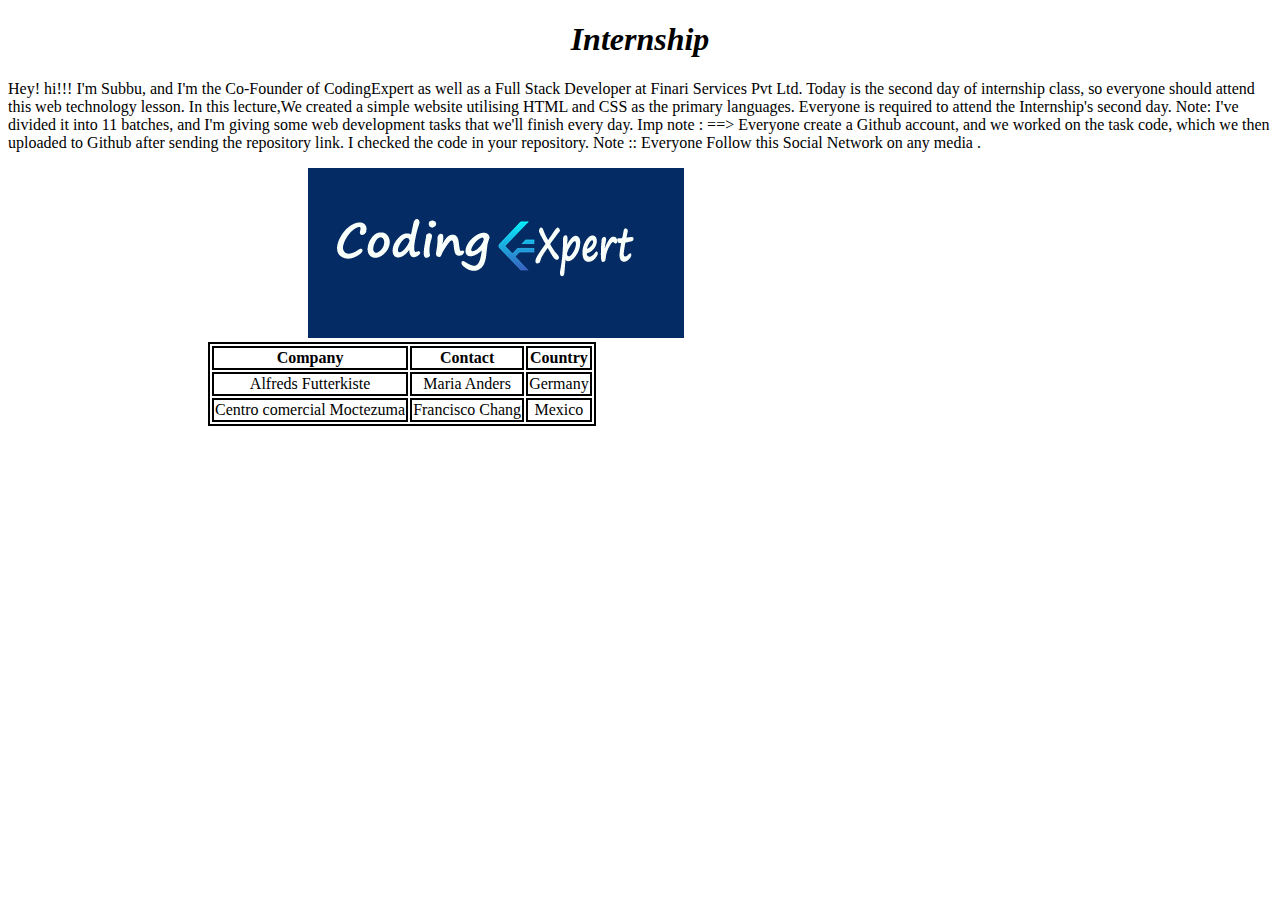
<file: task1/index.html>
<!DOCTYPE html>
<html>
<head>
    <link rel="stylesheet" href="main.css">    
    <title>Web Technology </title>
</head>
<body>

<h1 class="container">Internship</h1>
<p class="paragraph">Hey!  hi!!!
    I'm Subbu, and I'm the Co-Founder of CodingExpert as well as a Full Stack Developer at Finari Services Pvt Ltd.
    Today is the second day of internship class, so everyone should attend this web technology lesson. In this lecture,We created a simple website utilising HTML and CSS as the primary languages. Everyone is required to attend the Internship's second day.
    Note: I've divided it into 11  batches, and I'm giving some web development tasks that we'll finish every day.
    
    Imp note : ==> Everyone create a Github account, and we worked on the task code, which we then uploaded to Github after sending the repository link. I checked the code in your repository.
    
    Note :: Everyone Follow this Social Network on  any media .</p>
<img class="image" src="logo.PNG" alt="logo" >

<table class="table">
    <tr>
      <th>Company</th>
      <th>Contact</th>
      <th>Country</th>
    </tr>
    <tr>
      <td>Alfreds Futterkiste</td>
      <td>Maria Anders</td>
      <td>Germany</td>
    </tr>
    <tr>
      <td>Centro comercial Moctezuma</td>
      <td>Francisco Chang</td>
      <td>Mexico</td>
    </tr>
  </table>

</body>
</html>
</file>
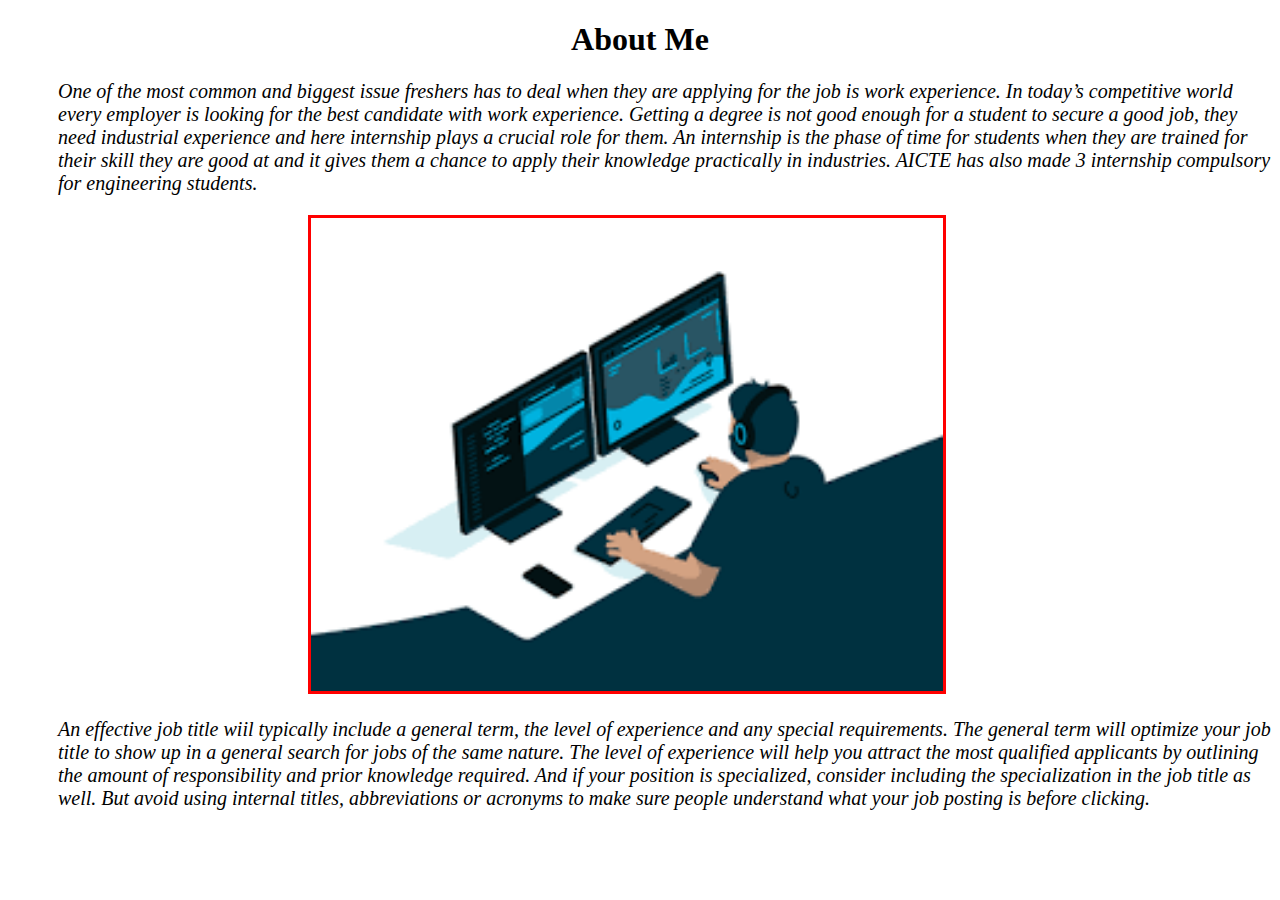
<file: task3/about.html>
<!DOCTYPE html>
<html>
    <head>
        <title></title>
    </head>
    <link rel="stylesheet" href="main.css">
    
<body>
        <div class="container">
           
            <h1>About Me</h1>
            <p>One of the most common and biggest issue freshers has to deal when they are applying for the job is work experience. In today’s competitive world every employer is looking for the best candidate with work experience. Getting a degree is not good enough for a student to secure a good job, they need industrial experience and here internship plays a crucial role for them. An internship is the phase of time for students when they are trained for their skill they are good at and it gives them a chance to apply their knowledge practically in industries. AICTE has also made 3 internship compulsory for engineering students.</p>
            <div >
                <img   class="containerBtn" src="assets/pic1.png" alt="picImage" />
                <p class="containerPtn">
                    An effective job title wiil typically include a general term, the level of experience and any special requirements. The general term will optimize your job title to show up in a general search for jobs of the same nature. The level of experience will help you attract the most qualified applicants by outlining the amount of responsibility and prior knowledge required. And if your position is specialized, consider including the specialization in the job title as well. But avoid using internal titles, abbreviations or acronyms to make sure people understand what your job posting is before clicking.
                </p>
            </div>





    </div>


</body>    
</html>
</file>
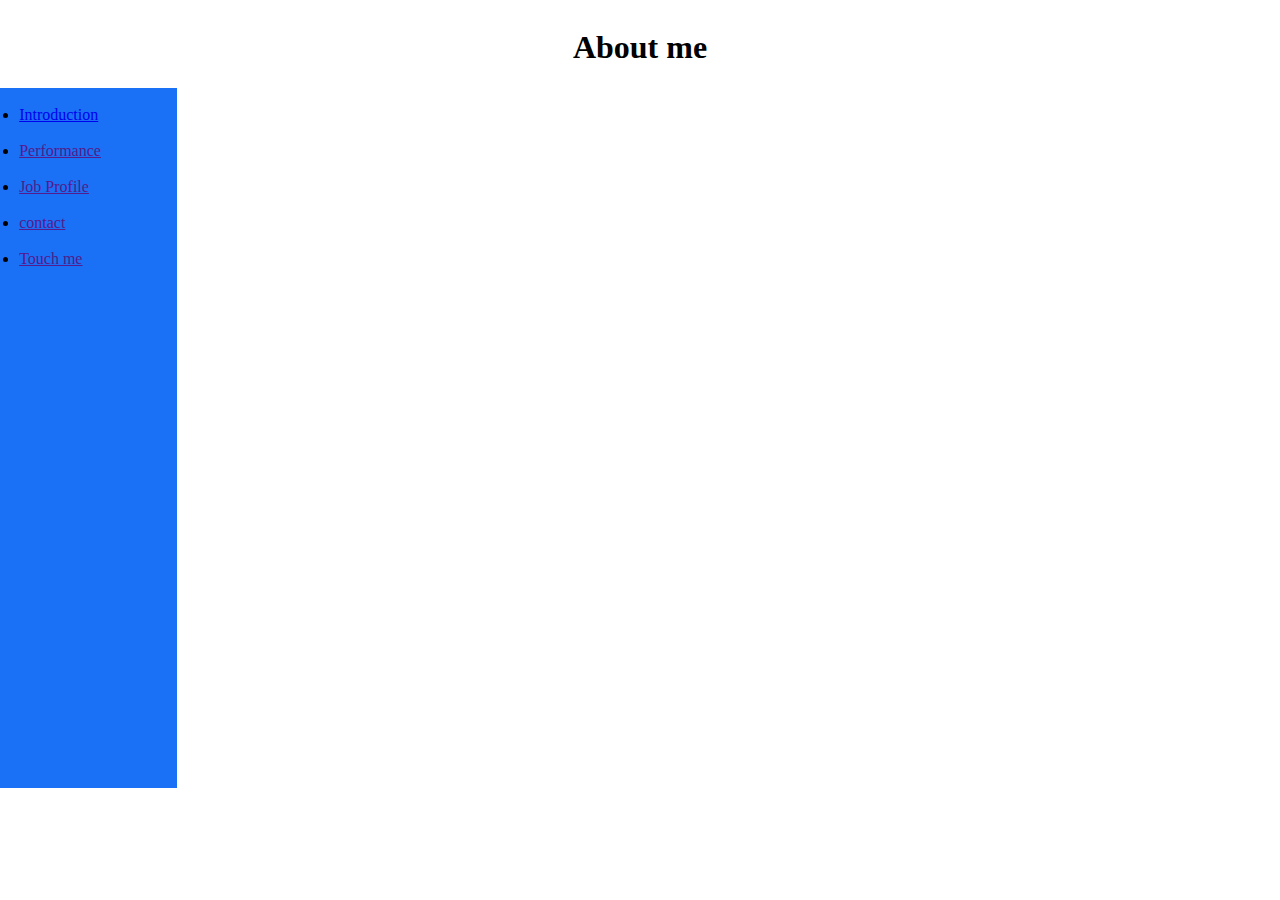
<file: Task6/about.html>
<!DOCTYPE html>
<html>
    <head>
        <title></title>
    </head>
    <link rel="stylesheet" href="main.css">
    
<body>
    <div>
        <h1>About me</h1>
    <div class="navGroup">
        <div>
            <ul>
                <br>
                <li><a href="introduction.html">Introduction</a></li><br>
                <li><a href="">Performance</a></li><br>
                <li><a href="">Job Profile</a></li><br>
                <li><a href="">contact</a></li><br>
                <li><a href="">Touch me</a></li>
            </ul>
            
        </div>
        
    </div>
    
</div>


</body>    
</html>
</file>
<file: task1/main.css>
.container{
    text-align: center;
    font-style: italic;
}
.image{
    margin-left:300px;
}
.table,tr ,th,td {
    border:2px solid;
    text-align:center;


}
.table{
   margin-left:  200px;
}
</file>
<file: task3/main.css>
.navbar{
    width: 100%;
    height: 50px;
    background-color: red;
}
.nav{
    height: 50px;
    margin-left: 100px;
}
.container1 {
  
    margin-left:600px;
    margin-top: 0px;
    height: 50px;
    
}
.navBtn{
    float: right;
    margin-right:300px;
    margin-top:15px;
    font-size: 25px;
}
.navBtn1{
    float: right;
    margin-right:30px;
    margin-top:15px;
    font-size: 25px;

}
.navBtn2{
    float: right;
    margin-right:50px;
    margin-top:15px;
    font-size: 25px;
}
h1{
    text-align: center;
}
p{
    font-style: italic;
    font-size: 20px;
    margin-left: 50px;
    font-weight: normal;

}
.containerBtn{
    margin-left:300px;
    width:50%;
    border: 3px solid red;
}
.containerPtn{

}
.dropdown-content {
    display: none;
    position: absolute;
    background-color: green;
    min-width: 160px;
    box-shadow: 0px 8px 16px 0px rgba(0,0,0,0.2);
    z-index: 1;
  }
  .dropdown {
    position: relative;
    display: inline-block;

    float: right;
    margin-right:50px;
    margin-top:15px;
    font-size: 25px;
  }
  .dropdown-content a {
    color: black;
    padding: 12px 16px;
    text-decoration: none;
    display: block;
  }
  
  .dropdown-content a:hover {background-color: white}
  
  .dropdown:hover .dropdown-content {
    display: block;
  }
  
  .dropdown:hover .dropbtn {
    background-color: white;
  }
</file>
<file: Task6/main.css>
.navbar{
    width: 100%;
    height: 50px;
    background-color: red;
}
.nav{
    height: 50px;
    margin-left: 100px;
}
.container1 {
  
    margin-left:600px;
    margin-top: 0px;
    height: 50px;
    
}
.navBtn{
    float: right;
    margin-right:300px;
    margin-top:15px;
    font-size: 25px;
}
.navBtn1{
    float: right;
    margin-right:30px;
    margin-top:15px;
    font-size: 25px;

}
.navBtn2{
    float: right;
    margin-right:50px;
    margin-top:15px;
    font-size: 25px;
}
h1{
    text-align: center;
}
p{
    font-style: italic;
    font-size: 20px;
    margin-left: 50px;
    font-weight: normal;

}

.ImageSlider{
    display:left;
}
.ImageSlider1{
    display:right;
}
.containerPtn{

}
.dropdown-content {
    display: none;
    position: absolute;
    background-color: green;
    min-width: 160px;
    box-shadow: 0px 8px 16px 0px rgba(0,0,0,0.2);
    z-index: 1;
  }
  .dropdown {
    position: relative;
    display: inline-block;

    float: right;
    margin-right:50px;
    margin-top:15px;
    font-size: 25px;
  }
  .dropdown-content a {
    color: black;
    padding: 12px 16px;
    text-decoration: none;
    display: block;
  }
  
  .dropdown-content a:hover {background-color: white}
  
  .dropdown:hover .dropdown-content {
    display: block;
  }
  
  .dropdown:hover .dropbtn {
    background-color: white;
  }


body {
  
    display: flex;
    justify-content: center;
    align-items: center;
    
}
.slider {
    position: relative;
    width: 60%;
    overflow: hidden;
    margin-left: 200px;
}
.images {
    display: flex;
    width: 100%;
}
.images img {
    height: 400px;
    width: 100%;
    transition: all 0.15s ease;
}
.images input {
    display: none;
}
.dots {
    display: flex;
    justify-content: center;
    margin: 5px;
}
.dots label {
    height: 20px;
    width: 20px;
    border-radius: 50%;
    border: solid red 3px;
    cursor: pointer;
    transition: all 0.15s ease;
    margin: 10px;
}
.dots label:hover {background: #fff;}
#img1:checked ~ .m1 {
    margin-left: 0;
}
#img2:checked ~ .m2 {
    margin-left: -100%;
}
#img3:checked ~ .m3 {
    margin-left: -200%;
}
#img4:checked ~ .m4 {
    margin-left: -300%;
}

.footerBtn{
    width: 100%;
    height: 300px;
    background-color: rgb(116, 116, 241);
   
    
}
.footerTittle {
   
 margin-left: 600PX;
 margin-bottom: 200px;
 font-weight: bold;
}
.containerIcons{
    
    display:flex;
    margin-left:550px;
    margin-top: 100px;
    gap: 3rem;
    cursor: pointer;
    

    


}
.containerIcons1{
    width:3rem;
    height: 3rem;
    
   
}
/*<!-- side nagavition -->*/
.navGroup{
    width:15%;
    height: 700px;
    background-color:rgb(26, 113, 245);
    margin-right: 75rem;

}
.Ptn{
    margin-left:250px;
    
}
</file>
